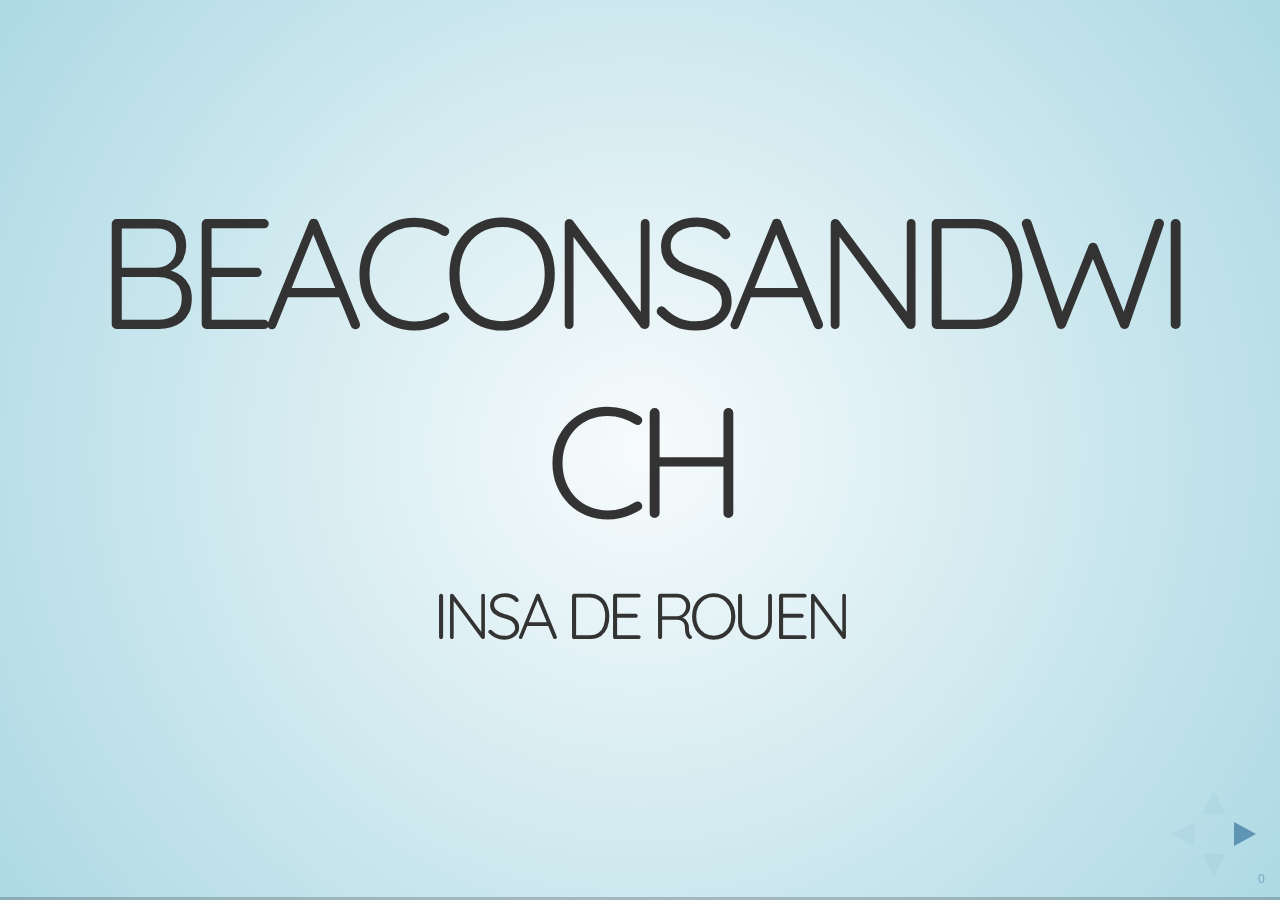
<file: reveal.js-master/index.html>
<!doctype html>
<html lang="en">

	<head>
		<meta charset="utf-8">

		<title>reveal.js - The HTML Presentation Framework</title>

		<meta name="description" content="A framework for easily creating beautiful presentations using HTML">
		<meta name="author" content="Hakim El Hattab">

		<meta name="apple-mobile-web-app-capable" content="yes" />
		<meta name="apple-mobile-web-app-status-bar-style" content="black-translucent" />

		<meta name="viewport" content="width=device-width, initial-scale=1.0, maximum-scale=1.0, user-scalable=no, minimal-ui">

		<link rel="stylesheet" href="css/reveal.css">
		<link rel="stylesheet" href="css/theme/sky.css" id="theme">

		<!-- Code syntax highlighting -->
		<link rel="stylesheet" href="lib/css/zenburn.css">

		<!-- Printing and PDF exports -->
		<script>
			var link = document.createElement( 'link' );
			link.rel = 'stylesheet';
			link.type = 'text/css';
			link.href = window.location.search.match( /print-pdf/gi ) ? 'css/print/pdf.css' : 'css/print/paper.css';
			document.getElementsByTagName( 'head' )[0].appendChild( link );
		</script>

		<!--[if lt IE 9]>
		<script src="lib/js/html5shiv.js"></script>
		<![endif]-->
	</head>

	<body>

		<div class="reveal">

			<!-- Any section element inside of this container is displayed as a slide -->
			<div class="slides">
				<section>
					<h1>BeaconSandwich</h1>
					<h3>INSA de Rouen</h3>
				</section>

				<section>
					<h2> BeaconSandwich </h2><br/>
					<ol>
						<li><h5>Présentation de l'équipe</h5></li>
						<li>Besoins</li>
						<li>Solution</li>
						<li>Concept de l'application</li>
						<li>Démonstration</li>
						<li>Pistes d'améliorations</li>
					</ol>

				</section>

				<section>
					<h2>Présentation de l'équipe</h2>
					<ul>
						<li>Elisoa Ramarokoto</li>
						<li>Thibaud Levasseur</li>
						<li>Guillaume Minette de Saint Martin</li>
					</ul>
						<ul>
							<li>Ingénieurs en Architecture des Systèmes d'Information</li>
							<li>INSA de Rouen</li>
						</ul>
				</section>


				<section>
					<h2> BeaconSandwich </h2><br/>
					<ol>
						<li>Présentation de l'équipe</li>
						<li><h5>Besoins</h5></li>
						<li>Solution</li>
						<li>Concept de l'application</li>
						<li>Démonstration</li>
						<li>Pistes d'améliorations</li>
					</ol>

				</section>
				<section>
					<h2>Besoins</h2>
					<p>
						Trop de mails non-ciblés<br/>
						Aucune prise en compte de la géolocalisation des utilisateurs<br/>
						Listes statiques et fermées
					</p>

				</section>

				<section>
					<h2> BeaconSandwich </h2><br/>
					<ol>
						<li>Présentation de l'équipe</li>
						<li>Besoins</li>
						<li><h5>Solution</h5></li>
						<li>Concept de l'application</li>
						<li>Démonstration</li>
						<li>Pistes d'améliorations</li>
					</ol>

				</section>

				<section>
					<h2>Solution</h2>
					<p>
						Utilisation d'objets connectés<br/>
						Plateforme ouverte<br/>
						Récupération dynamique d'information
					</p>
				</section>

				<section>
					<h2>Beacon</h2>
					<p>
						Petit état de l'art
					</p>
				</section>

				<section>
					<h2> BeaconSandwich </h2><br/>
					<ol>
						<li>Présentation de l'équipe</li>
						<li>Besoins</li>
						<li>Solution</li>
						<li><h5>Concept de l'application</h5></li>
						<li>Démonstration</li>
						<li>Pistes d'améliorations</li>
					</ol>

				</section>

				<section>
					<h2>Concept de l'application</h2>
					<p>
						Définition de l'application
					</p>
				</section>

				<section>
					<h2> BeaconSandwich </h2><br/>
					<ol>
						<li>Présentation de l'équipe</li>
						<li>Besoins</li>
						<li>Solution</li>
						<li>Concept de l'application</li>
						<li><h5>Démonstration</h5></li>
						<li>Pistes d'améliorations</li>
					</ol>

				</section>

				<section>
					<h2>Démonstration</h2>
					<p>
						Vidéo
					</p>
				</section>

				<section>
					<h2> BeaconSandwich </h2><br/>
					<ol>
						<li>Présentation de l'équipe</li>
						<li>Besoins</li>
						<li>Solution</li>
						<li>Concept de l'application</li>
						<li>Démonstration</li>
						<li><h5>Pistes d'améliorations</h5></li>
					</ol>

				</section>

				<section>
					<h2>Pistes d'améliorations</h2>
					<p>
						<ul>
							<li>Plateforme de gestion des flux d'annonces</li>
							<li>Optimisation des composantes de l'application</li>
							<li>Optimisation de l'utilisation de mémoire cache</li>
							<li>Téléchargement selectif des informations pertinentes</li>
						</ul>
					</p>
				</section>
			</div>

		</div>

		<script src="lib/js/head.min.js"></script>
		<script src="js/reveal.js"></script>

		<script>

			// Full list of configuration options available at:
			// https://github.com/hakimel/reveal.js#configuration
			Reveal.initialize({
				controls: true,
				progress: true,
				history: true,
				center: true,

				transition: 'slide', // none/fade/slide/convex/concave/zoom

				// Optional reveal.js plugins
				dependencies: [
					{ src: 'lib/js/classList.js', condition: function() { return !document.body.classList; } },
					{ src: 'plugin/markdown/marked.js', condition: function() { return !!document.querySelector( '[data-markdown]' ); } },
					{ src: 'plugin/markdown/markdown.js', condition: function() { return !!document.querySelector( '[data-markdown]' ); } },
					{ src: 'plugin/highlight/highlight.js', async: true, condition: function() { return !!document.querySelector( 'pre code' ); }, callback: function() { hljs.initHighlightingOnLoad(); } },
					{ src: 'plugin/zoom-js/zoom.js', async: true },
					{ src: 'plugin/notes/notes.js', async: true }
				]
			});

		</script>

	</body>
</html>
</file>
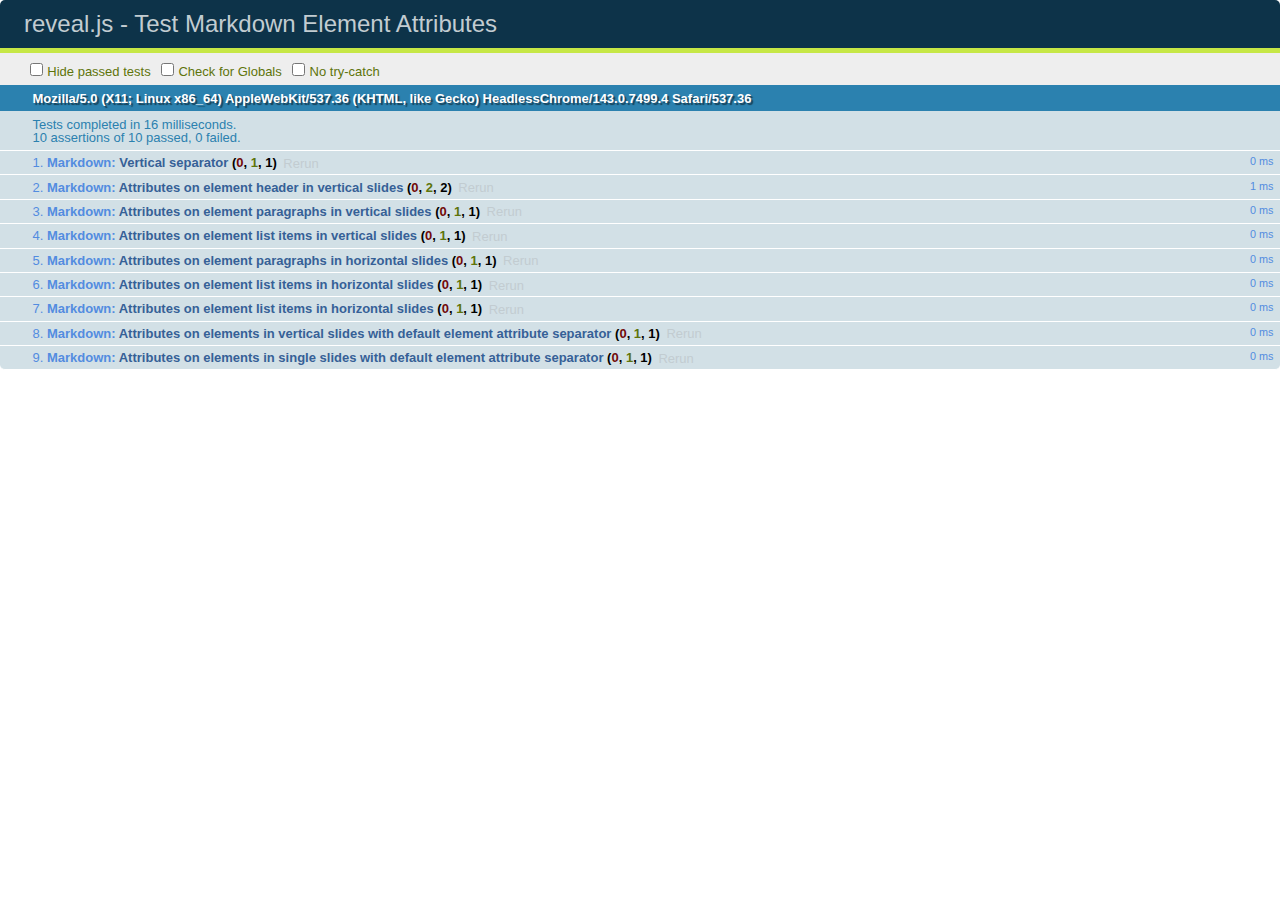
<file: reveal.js-master/test/test-markdown-element-attributes.html>
<!doctype html>
<html lang="en">

	<head>
		<meta charset="utf-8">

		<title>reveal.js - Test Markdown Element Attributes</title>

		<link rel="stylesheet" href="../css/reveal.css">
		<link rel="stylesheet" href="qunit-1.12.0.css">
	</head>

	<body style="overflow: auto;">

		<div id="qunit"></div>
		<div id="qunit-fixture"></div>

		<div class="reveal" style="display: none;">

			<div class="slides">

				<!-- <section data-markdown="example.md" data-separator="^\n\n\n" data-separator-vertical="^\n\n"></section> -->

				<!-- Slides are separated by newline + three dashes + newline, vertical slides identical but two dashes -->
				<section data-markdown data-separator="^\n---\n$" data-separator-vertical="^\n--\n$" data-element-attributes="{_\s*?([^}]+?)}">>
					<script type="text/template">
						## Slide 1.1
						<!-- {_class="fragment fade-out" data-fragment-index="1"} -->

						--

						## Slide 1.2
						<!-- {_class="fragment shrink"} -->

						Paragraph 1
						<!-- {_class="fragment grow"} -->

						Paragraph 2
						<!-- {_class="fragment grow"} -->

						- list item 1 <!-- {_class="fragment roll-in"} -->
						- list item 2 <!-- {_class="fragment roll-in"} -->
						- list item 3 <!-- {_class="fragment roll-in"} -->


						---

						## Slide 2


						Paragraph 1.2  
						multi-line <!-- {_class="fragment highlight-red"} -->

						Paragraph 2.2 <!-- {_class="fragment highlight-red"} -->

						Paragraph 2.3 <!-- {_class="fragment highlight-red"} -->

						Paragraph 2.4 <!-- {_class="fragment highlight-red"} -->

						- list item 1 <!-- {_class="fragment highlight-green"} -->
						- list item 2<!-- {_class="fragment highlight-green"} -->
						- list item 3<!-- {_class="fragment highlight-green"} -->
						- list item 4
						<!-- {_class="fragment highlight-green"} -->
						- list item 5<!-- {_class="fragment highlight-green"} -->

						Test

						![Example Picture](examples/assets/image2.png)
						<!-- {_class="reveal stretch"} -->

					</script>
				</section>



				<section 	data-markdown data-separator="^\n\n\n"
									data-separator-vertical="^\n\n"
									data-separator-notes="^Note:"
									data-charset="utf-8">
					<script type="text/template">
						# Test attributes in Markdown with default separator
						## Slide 1 Def <!-- .element: class="fragment highlight-red" data-fragment-index="1" -->


						## Slide 2 Def
						<!-- .element: class="fragment highlight-red" -->

					</script>
				</section>

				<section data-markdown>
				  <script type="text/template">
					## Hello world
					A paragraph
					<!-- .element: class="fragment highlight-blue" -->
				  </script>
				</section>

				<section data-markdown>
				  <script type="text/template">
					## Hello world

					Multiple  
					Line
					<!-- .element: class="fragment highlight-blue" -->
				  </script>
				</section>

				<section data-markdown>
				  <script type="text/template">
					## Hello world

					Test<!-- .element: class="fragment highlight-blue" -->

					More Test
				  </script>
				</section>


			</div>

		</div>

		<script src="../lib/js/head.min.js"></script>
		<script src="../js/reveal.js"></script>
		<script src="../plugin/markdown/marked.js"></script>
		<script src="../plugin/markdown/markdown.js"></script>
		<script src="qunit-1.12.0.js"></script>

		<script src="test-markdown-element-attributes.js"></script>

	</body>
</html>
</file>
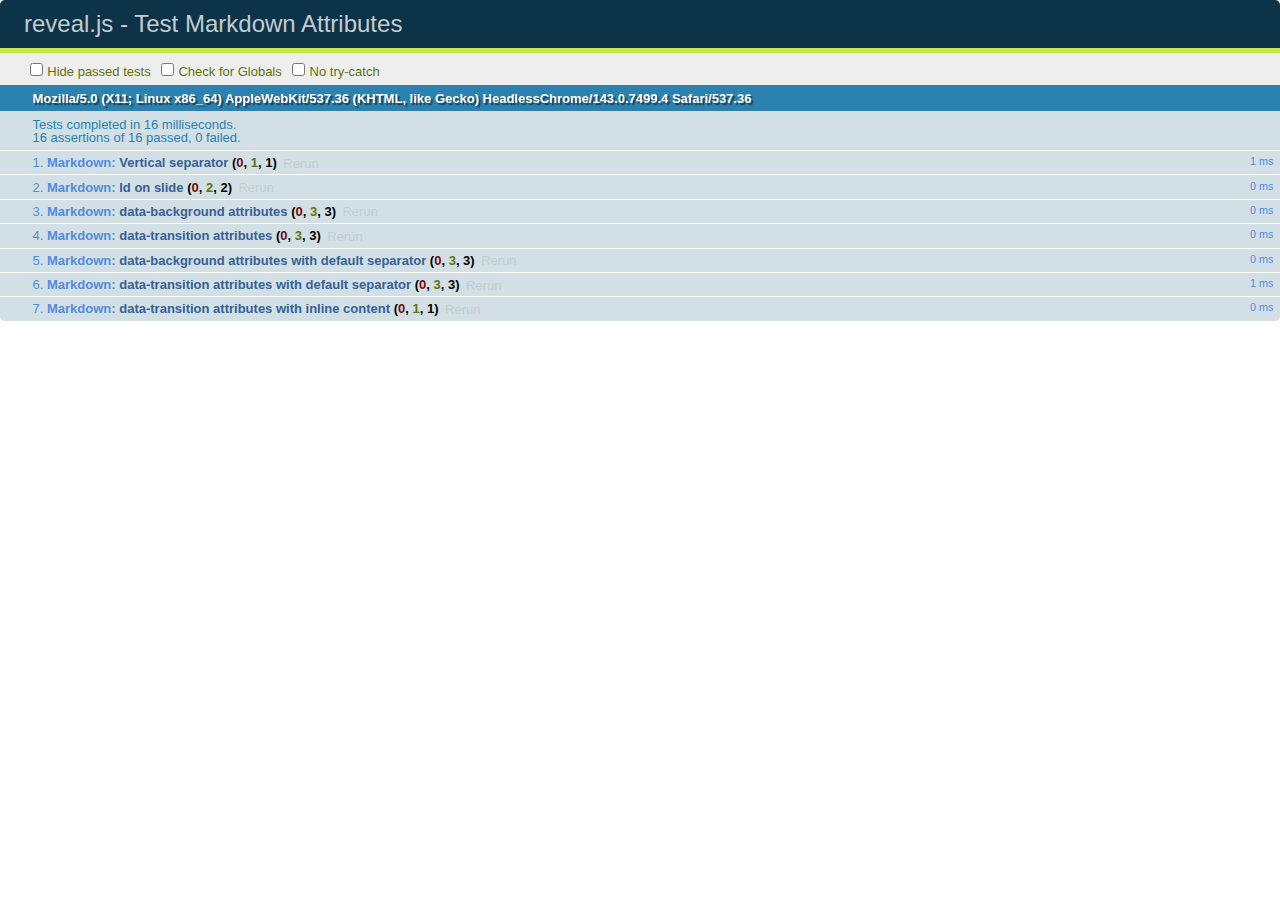
<file: reveal.js-master/test/test-markdown-slide-attributes.html>
<!doctype html>
<html lang="en">

	<head>
		<meta charset="utf-8">

		<title>reveal.js - Test Markdown Attributes</title>

		<link rel="stylesheet" href="../css/reveal.css">
		<link rel="stylesheet" href="qunit-1.12.0.css">
	</head>

	<body style="overflow: auto;">

		<div id="qunit"></div>
		<div id="qunit-fixture"></div>

		<div class="reveal" style="display: none;">

			<div class="slides">

				<!-- <section data-markdown="example.md" data-separator="^\n\n\n" data-separator-vertical="^\n\n"></section> -->

				<!-- Slides are separated by three lines, vertical slides by two lines, attributes are one any line starting with (spaces and) two dashes -->
				<section 	data-markdown data-separator="^\n\n\n"
									data-separator-vertical="^\n\n"
									data-separator-notes="^Note:"
									data-attributes="--\s(.*?)$"
									data-charset="utf-8">
					<script type="text/template">
						# Test attributes in Markdown
						## Slide 1



						## Slide 2
						<!-- -- id="slide2" data-transition="zoom" data-background="#A0C66B" -->


						## Slide 2.1
						<!-- -- data-background="#ff0000" data-transition="fade" -->


						## Slide 2.2
						[Link to Slide2](#/slide2)



						## Slide 3
						<!-- -- data-transition="zoom" data-background="#C6916B" -->



						## Slide 4
					</script>
				</section>

				<section 	data-markdown data-separator="^\n\n\n"
									data-separator-vertical="^\n\n"
									data-separator-notes="^Note:"
									data-charset="utf-8">
					<script type="text/template">
						# Test attributes in Markdown with default separator
						## Slide 1 Def



						## Slide 2 Def
						<!-- .slide: id="slide2def" data-transition="concave" data-background="#A7C66B" -->


						## Slide 2.1 Def
						<!-- .slide: data-background="#f70000" data-transition="page" -->


						## Slide 2.2 Def
						[Link to Slide2](#/slide2def)



						## Slide 3 Def
						<!-- .slide: data-transition="concave" data-background="#C7916B" -->



						## Slide 4
					</script>
				</section>

				<section data-markdown>
					<script type="text/template">
						<!-- .slide: data-background="#ff0000" -->
						## Hello world
					</script>
				</section>

				<section data-markdown>
					<script type="text/template">
						## Hello world
						<!-- .slide: data-background="#ff0000" -->
					</script>
				</section>

				<section data-markdown>
					<script type="text/template">
						## Hello world

						Test
						<!-- .slide: data-background="#ff0000" -->

						More Test
					</script>
				</section>

			</div>

		</div>

		<script src="../lib/js/head.min.js"></script>
		<script src="../js/reveal.js"></script>
		<script src="../plugin/markdown/marked.js"></script>
		<script src="../plugin/markdown/markdown.js"></script>
		<script src="qunit-1.12.0.js"></script>

		<script src="test-markdown-slide-attributes.js"></script>

	</body>
</html>
</file>
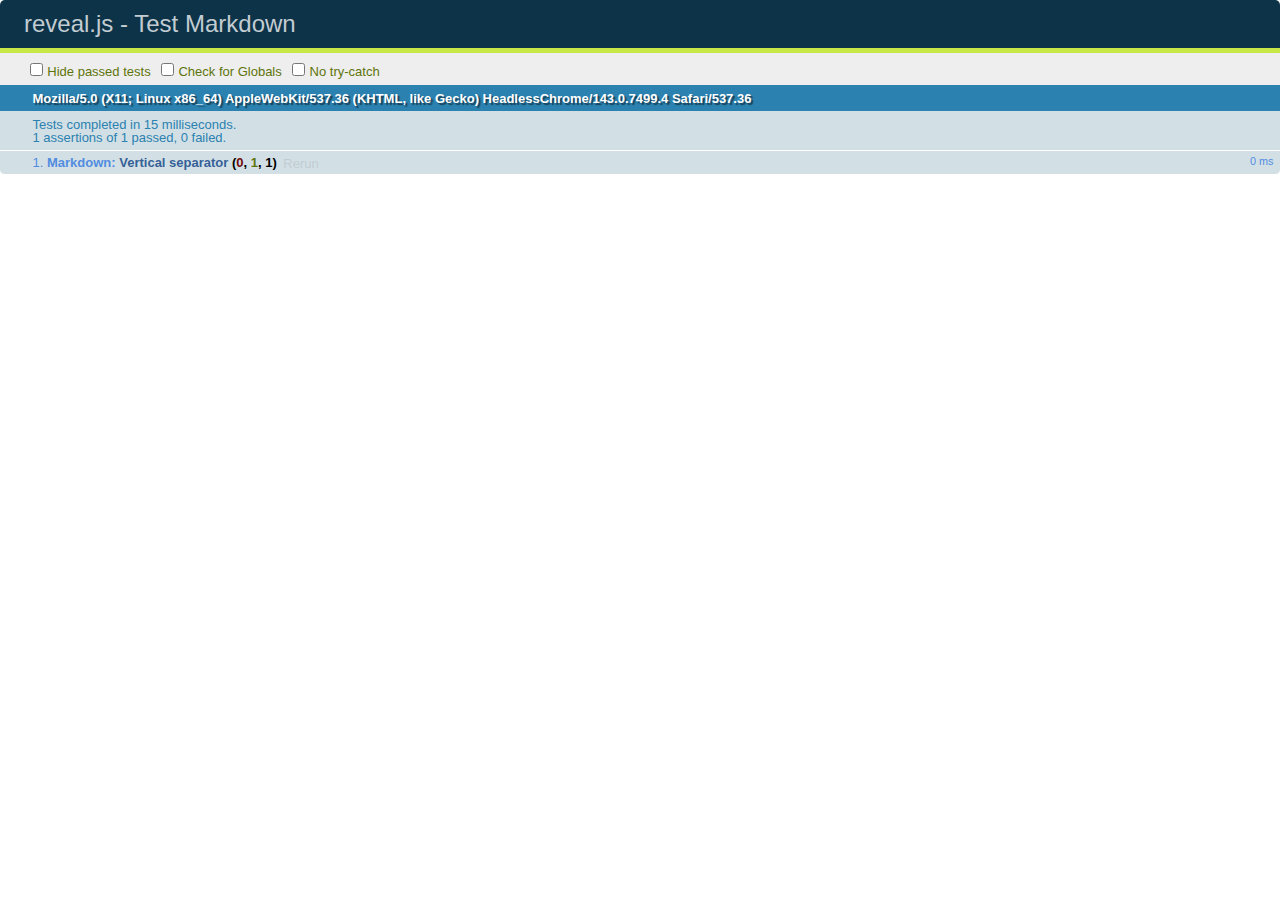
<file: reveal.js-master/test/test-markdown.html>
<!doctype html>
<html lang="en">

	<head>
		<meta charset="utf-8">

		<title>reveal.js - Test Markdown</title>

		<link rel="stylesheet" href="../css/reveal.css">
		<link rel="stylesheet" href="qunit-1.12.0.css">
	</head>

	<body style="overflow: auto;">

		<div id="qunit"></div>
  		<div id="qunit-fixture"></div>

		<div class="reveal" style="display: none;">

			<div class="slides">

				<!-- <section data-markdown="example.md" data-separator="^\n\n\n" data-separator-vertical="^\n\n"></section> -->

				<!-- Slides are separated by newline + three dashes + newline, vertical slides identical but two dashes -->
				<section data-markdown data-separator="^\n---\n$" data-separator-vertical="^\n--\n$">
					<script type="text/template">
						## Slide 1.1

						--

						## Slide 1.2

						---

						## Slide 2
					</script>
				</section>

			</div>

		</div>

		<script src="../lib/js/head.min.js"></script>
		<script src="../js/reveal.js"></script>
		<script src="../plugin/markdown/marked.js"></script>
		<script src="../plugin/markdown/markdown.js"></script>
		<script src="qunit-1.12.0.js"></script>

		<script src="test-markdown.js"></script>

	</body>
</html>
</file>
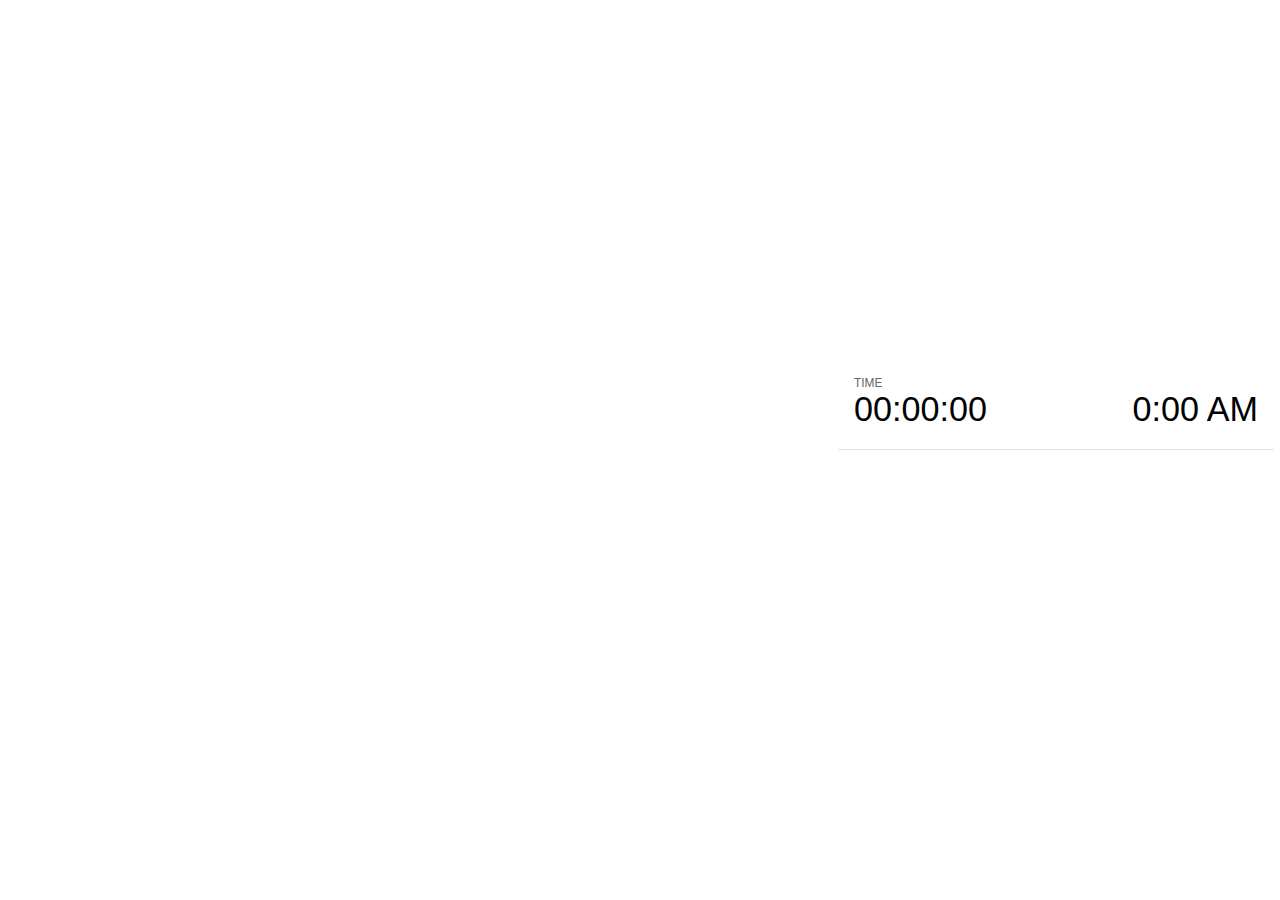
<file: reveal.js-master/plugin/notes/notes.html>
<!doctype html>
<html lang="en">
	<head>
		<meta charset="utf-8">

		<title>reveal.js - Slide Notes</title>

		<style>
			body {
				font-family: Helvetica;
			}

			#current-slide,
			#upcoming-slide,
			#speaker-controls {
				padding: 6px;
				box-sizing: border-box;
				-moz-box-sizing: border-box;
			}

			#current-slide iframe,
			#upcoming-slide iframe {
				width: 100%;
				height: 100%;
				border: 1px solid #ddd;
			}

			#current-slide .label,
			#upcoming-slide .label {
				position: absolute;
				top: 10px;
				left: 10px;
				font-weight: bold;
				font-size: 14px;
				z-index: 2;
				color: rgba( 255, 255, 255, 0.9 );
			}

			#current-slide {
				position: absolute;
				width: 65%;
				height: 100%;
				top: 0;
				left: 0;
				padding-right: 0;
			}

			#upcoming-slide {
				position: absolute;
				width: 35%;
				height: 40%;
				right: 0;
				top: 0;
			}

			#speaker-controls {
				position: absolute;
				top: 40%;
				right: 0;
				width: 35%;
				height: 60%;
				overflow: auto;

				font-size: 18px;
			}

				.speaker-controls-time.hidden,
				.speaker-controls-notes.hidden {
					display: none;
				}

				.speaker-controls-time .label,
				.speaker-controls-notes .label {
					text-transform: uppercase;
					font-weight: normal;
					font-size: 0.66em;
					color: #666;
					margin: 0;
				}

				.speaker-controls-time {
					border-bottom: 1px solid rgba( 200, 200, 200, 0.5 );
					margin-bottom: 10px;
					padding: 10px 16px;
					padding-bottom: 20px;
					cursor: pointer;
				}

				.speaker-controls-time .reset-button {
					opacity: 0;
					float: right;
					color: #666;
					text-decoration: none;
				}
				.speaker-controls-time:hover .reset-button {
					opacity: 1;
				}

				.speaker-controls-time .timer,
				.speaker-controls-time .clock {
					width: 50%;
					font-size: 1.9em;
				}

				.speaker-controls-time .timer {
					float: left;
				}

				.speaker-controls-time .clock {
					float: right;
					text-align: right;
				}

				.speaker-controls-time span.mute {
					color: #bbb;
				}

				.speaker-controls-notes {
					padding: 10px 16px;
				}

				.speaker-controls-notes .value {
					margin-top: 5px;
					line-height: 1.4;
					font-size: 1.2em;
				}

			.clear {
				clear: both;
			}

			@media screen and (max-width: 1080px) {
				#speaker-controls {
					font-size: 16px;
				}
			}

			@media screen and (max-width: 900px) {
				#speaker-controls {
					font-size: 14px;
				}
			}

			@media screen and (max-width: 800px) {
				#speaker-controls {
					font-size: 12px;
				}
			}

		</style>
	</head>

	<body>

		<div id="current-slide"></div>
		<div id="upcoming-slide"><span class="label">UPCOMING:</span></div>
		<div id="speaker-controls">
			<div class="speaker-controls-time">
				<h4 class="label">Time <span class="reset-button">Click to Reset</span></h4>
				<div class="clock">
					<span class="clock-value">0:00 AM</span>
				</div>
				<div class="timer">
					<span class="hours-value">00</span><span class="minutes-value">:00</span><span class="seconds-value">:00</span>
				</div>
				<div class="clear"></div>
			</div>

			<div class="speaker-controls-notes hidden">
				<h4 class="label">Notes</h4>
				<div class="value"></div>
			</div>
		</div>

		<script src="../../plugin/markdown/marked.js"></script>
		<script>

			(function() {

				var notes,
					notesValue,
					currentState,
					currentSlide,
					upcomingSlide,
					connected = false;

				window.addEventListener( 'message', function( event ) {

					var data = JSON.parse( event.data );

					// Messages sent by the notes plugin inside of the main window
					if( data && data.namespace === 'reveal-notes' ) {
						if( data.type === 'connect' ) {
							handleConnectMessage( data );
						}
						else if( data.type === 'state' ) {
							handleStateMessage( data );
						}
					}
					// Messages sent by the reveal.js inside of the current slide preview
					else if( data && data.namespace === 'reveal' ) {
						if( /ready/.test( data.eventName ) ) {
							// Send a message back to notify that the handshake is complete
							window.opener.postMessage( JSON.stringify({ namespace: 'reveal-notes', type: 'connected'} ), '*' );
						}
						else if( /slidechanged|fragmentshown|fragmenthidden|overviewshown|overviewhidden|paused|resumed/.test( data.eventName ) && currentState !== JSON.stringify( data.state ) ) {
							window.opener.postMessage( JSON.stringify({ method: 'setState', args: [ data.state ]} ), '*' );
						}
					}

				} );

				/**
				 * Called when the main window is trying to establish a
				 * connection.
				 */
				function handleConnectMessage( data ) {

					if( connected === false ) {
						connected = true;

						setupIframes( data );
						setupKeyboard();
						setupNotes();
						setupTimer();
					}

				}

				/**
				 * Called when the main window sends an updated state.
				 */
				function handleStateMessage( data ) {

					// Store the most recently set state to avoid circular loops
					// applying the same state
					currentState = JSON.stringify( data.state );

					// No need for updating the notes in case of fragment changes
					if ( data.notes ) {
						notes.classList.remove( 'hidden' );
						if( data.markdown ) {
							notesValue.innerHTML = marked( data.notes );
						}
						else {
							notesValue.innerHTML = data.notes;
						}
					}
					else {
						notes.classList.add( 'hidden' );
					}

					// Update the note slides
					currentSlide.contentWindow.postMessage( JSON.stringify({ method: 'setState', args: [ data.state ] }), '*' );
					upcomingSlide.contentWindow.postMessage( JSON.stringify({ method: 'setState', args: [ data.state ] }), '*' );
					upcomingSlide.contentWindow.postMessage( JSON.stringify({ method: 'next' }), '*' );

				}

				// Limit to max one state update per X ms
				handleStateMessage = debounce( handleStateMessage, 200 );

				/**
				 * Forward keyboard events to the current slide window.
				 * This enables keyboard events to work even if focus
				 * isn't set on the current slide iframe.
				 */
				function setupKeyboard() {

					document.addEventListener( 'keydown', function( event ) {
						currentSlide.contentWindow.postMessage( JSON.stringify({ method: 'triggerKey', args: [ event.keyCode ] }), '*' );
					} );

				}

				/**
				 * Creates the preview iframes.
				 */
				function setupIframes( data ) {

					var params = [
						'receiver',
						'progress=false',
						'history=false',
						'transition=none',
						'autoSlide=0',
						'backgroundTransition=none'
					].join( '&' );

					var hash = '#/' + data.state.indexh + '/' + data.state.indexv;
					var currentURL = data.url + '?' + params + '&postMessageEvents=true' + hash;
					var upcomingURL = data.url + '?' + params + '&controls=false' + hash;

					currentSlide = document.createElement( 'iframe' );
					currentSlide.setAttribute( 'width', 1280 );
					currentSlide.setAttribute( 'height', 1024 );
					currentSlide.setAttribute( 'src', currentURL );
					document.querySelector( '#current-slide' ).appendChild( currentSlide );

					upcomingSlide = document.createElement( 'iframe' );
					upcomingSlide.setAttribute( 'width', 640 );
					upcomingSlide.setAttribute( 'height', 512 );
					upcomingSlide.setAttribute( 'src', upcomingURL );
					document.querySelector( '#upcoming-slide' ).appendChild( upcomingSlide );

				}

				/**
				 * Setup the notes UI.
				 */
				function setupNotes() {

					notes = document.querySelector( '.speaker-controls-notes' );
					notesValue = document.querySelector( '.speaker-controls-notes .value' );

				}

				/**
				 * Create the timer and clock and start updating them
				 * at an interval.
				 */
				function setupTimer() {

					var start = new Date(),
						timeEl = document.querySelector( '.speaker-controls-time' ),
						clockEl = timeEl.querySelector( '.clock-value' ),
						hoursEl = timeEl.querySelector( '.hours-value' ),
						minutesEl = timeEl.querySelector( '.minutes-value' ),
						secondsEl = timeEl.querySelector( '.seconds-value' );

					function _updateTimer() {

						var diff, hours, minutes, seconds,
							now = new Date();

						diff = now.getTime() - start.getTime();
						hours = Math.floor( diff / ( 1000 * 60 * 60 ) );
						minutes = Math.floor( ( diff / ( 1000 * 60 ) ) % 60 );
						seconds = Math.floor( ( diff / 1000 ) % 60 );

						clockEl.innerHTML = now.toLocaleTimeString( 'en-US', { hour12: true, hour: '2-digit', minute:'2-digit' } );
						hoursEl.innerHTML = zeroPadInteger( hours );
						hoursEl.className = hours > 0 ? '' : 'mute';
						minutesEl.innerHTML = ':' + zeroPadInteger( minutes );
						minutesEl.className = minutes > 0 ? '' : 'mute';
						secondsEl.innerHTML = ':' + zeroPadInteger( seconds );

					}

					// Update once directly
					_updateTimer();

					// Then update every second
					setInterval( _updateTimer, 1000 );

					timeEl.addEventListener( 'click', function() {
						start = new Date();
						_updateTimer();
						return false;
					} );

				}

				function zeroPadInteger( num ) {

					var str = '00' + parseInt( num );
					return str.substring( str.length - 2 );

				}

				/**
				 * Limits the frequency at which a function can be called.
				 */
				function debounce( fn, ms ) {

					var lastTime = 0,
						timeout;

					return function() {

						var args = arguments;
						var context = this;

						clearTimeout( timeout );

						var timeSinceLastCall = Date.now() - lastTime;
						if( timeSinceLastCall > ms ) {
							fn.apply( context, args );
							lastTime = Date.now();
						}
						else {
							timeout = setTimeout( function() {
								fn.apply( context, args );
								lastTime = Date.now();
							}, ms - timeSinceLastCall );
						}

					}

				}

			})();

		</script>
	</body>
</html>
</file>
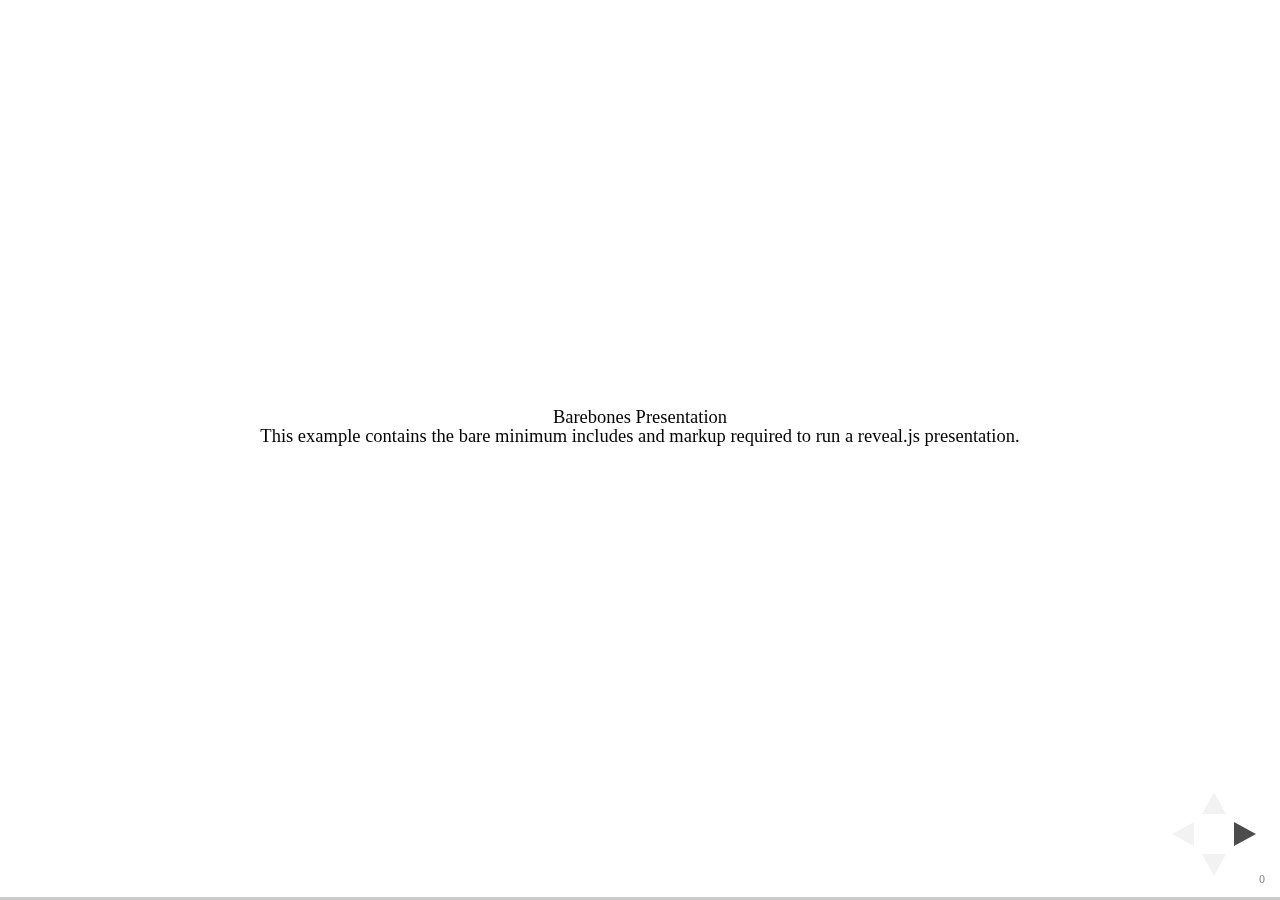
<file: reveal.js-master/test/examples/barebones.html>
<!doctype html>
<html lang="en">

	<head>
		<meta charset="utf-8">

		<title>reveal.js - Barebones</title>

		<link rel="stylesheet" href="../../css/reveal.css">
	</head>

	<body>

		<div class="reveal">

			<div class="slides">

				<section>
					<h2>Barebones Presentation</h2>
					<p>This example contains the bare minimum includes and markup required to run a reveal.js presentation.</p>
				</section>

				<section>
					<h2>No Theme</h2>
					<p>There's no theme included, so it will fall back on browser defaults.</p>
				</section>

			</div>

		</div>

		<script src="../../js/reveal.js"></script>

		<script>

			Reveal.initialize();

		</script>

	</body>
</html>
</file>
<file: reveal.js-master/css/theme/sky.css>
@import url(https://fonts.googleapis.com/css?family=Quicksand:400,700,400italic,700italic);
@import url(https://fonts.googleapis.com/css?family=Open+Sans:400italic,700italic,400,700);
/**
 * Sky theme for reveal.js.
 *
 * Copyright (C) 2011-2012 Hakim El Hattab, http://hakim.se
 */
.reveal a {
  line-height: 1.3em; }

/*********************************************
 * GLOBAL STYLES
 *********************************************/
body {
  background: #add9e4;
  background: -moz-radial-gradient(center, circle cover, #f7fbfc 0%, #add9e4 100%);
  background: -webkit-gradient(radial, center center, 0px, center center, 100%, color-stop(0%, #f7fbfc), color-stop(100%, #add9e4));
  background: -webkit-radial-gradient(center, circle cover, #f7fbfc 0%, #add9e4 100%);
  background: -o-radial-gradient(center, circle cover, #f7fbfc 0%, #add9e4 100%);
  background: -ms-radial-gradient(center, circle cover, #f7fbfc 0%, #add9e4 100%);
  background: radial-gradient(center, circle cover, #f7fbfc 0%, #add9e4 100%);
  background-color: #f7fbfc; }

.reveal {
  font-family: 'Open Sans', sans-serif;
  font-size: 36px;
  font-weight: normal;
  color: #333; }

::selection {
  color: #fff;
  background: #134674;
  text-shadow: none; }

.reveal .slides > section, .reveal .slides > section > section {
  line-height: 1.3;
  font-weight: inherit; }

/*********************************************
 * HEADERS
 *********************************************/
.reveal h1, .reveal h2, .reveal h3, .reveal h4, .reveal h5, .reveal h6 {
  margin: 0 0 20px 0;
  color: #333;
  font-family: 'Quicksand', sans-serif;
  font-weight: normal;
  line-height: 1.2;
  letter-spacing: -0.08em;
  text-transform: uppercase;
  text-shadow: none;
  word-wrap: break-word; }

.reveal h1 {
  font-size: 3.77em; }

.reveal h2 {
  font-size: 2.11em; }

.reveal h3 {
  font-size: 1.55em; }

.reveal h4 {
  font-size: 1em; }

.reveal h1 {
  text-shadow: none; }

/*********************************************
 * OTHER
 *********************************************/
.reveal p {
  margin: 20px 0;
  line-height: 1.3; }

/* Ensure certain elements are never larger than the slide itself */
.reveal img, .reveal video, .reveal iframe {
  max-width: 95%;
  max-height: 95%; }

.reveal strong, .reveal b {
  font-weight: bold; }

.reveal em {
  font-style: italic; }

.reveal ol, .reveal dl, .reveal ul {
  display: inline-block;
  text-align: left;
  margin: 0 0 0 1em; }

.reveal ol {
  list-style-type: decimal; }

.reveal ul {
  list-style-type: disc; }

.reveal ul ul {
  list-style-type: square; }

.reveal ul ul ul {
  list-style-type: circle; }

.reveal ul ul, .reveal ul ol, .reveal ol ol, .reveal ol ul {
  display: block;
  margin-left: 40px; }

.reveal dt {
  font-weight: bold; }

.reveal dd {
  margin-left: 40px; }

.reveal q, .reveal blockquote {
  quotes: none; }

.reveal blockquote {
  display: block;
  position: relative;
  width: 70%;
  margin: 20px auto;
  padding: 5px;
  font-style: italic;
  background: rgba(255, 255, 255, 0.05);
  box-shadow: 0px 0px 2px rgba(0, 0, 0, 0.2); }

.reveal blockquote p:first-child, .reveal blockquote p:last-child {
  display: inline-block; }

.reveal q {
  font-style: italic; }

.reveal pre {
  display: block;
  position: relative;
  width: 90%;
  margin: 20px auto;
  text-align: left;
  font-size: 0.55em;
  font-family: monospace;
  line-height: 1.2em;
  word-wrap: break-word;
  box-shadow: 0px 0px 6px rgba(0, 0, 0, 0.3); }

.reveal code {
  font-family: monospace; }

.reveal pre code {
  display: block;
  padding: 5px;
  overflow: auto;
  max-height: 400px;
  word-wrap: normal;
  background: #3F3F3F;
  color: #DCDCDC; }

.reveal table {
  margin: auto;
  border-collapse: collapse;
  border-spacing: 0; }

.reveal table th {
  font-weight: bold; }

.reveal table th, .reveal table td {
  text-align: left;
  padding: 0.2em 0.5em 0.2em 0.5em;
  border-bottom: 1px solid; }

.reveal table tr:last-child td {
  border-bottom: none; }

.reveal sup {
  vertical-align: super; }

.reveal sub {
  vertical-align: sub; }

.reveal small {
  display: inline-block;
  font-size: 0.6em;
  line-height: 1.2em;
  vertical-align: top; }

.reveal small * {
  vertical-align: top; }

/*********************************************
 * LINKS
 *********************************************/
.reveal a {
  color: #3b759e;
  text-decoration: none;
  -webkit-transition: color 0.15s ease;
  -moz-transition: color 0.15s ease;
  transition: color 0.15s ease; }

.reveal a:hover {
  color: #74a8cb;
  text-shadow: none;
  border: none; }

.reveal .roll span:after {
  color: #fff;
  background: #264d66; }

/*********************************************
 * IMAGES
 *********************************************/
.reveal section img {
  margin: 15px 0px;
  background: rgba(255, 255, 255, 0.12);
  border: 4px solid #333;
  box-shadow: 0 0 10px rgba(0, 0, 0, 0.15); }

.reveal a img {
  -webkit-transition: all 0.15s linear;
  -moz-transition: all 0.15s linear;
  transition: all 0.15s linear; }

.reveal a:hover img {
  background: rgba(255, 255, 255, 0.2);
  border-color: #3b759e;
  box-shadow: 0 0 20px rgba(0, 0, 0, 0.55); }

/*********************************************
 * NAVIGATION CONTROLS
 *********************************************/
.reveal .controls div.navigate-left, .reveal .controls div.navigate-left.enabled {
  border-right-color: #3b759e; }

.reveal .controls div.navigate-right, .reveal .controls div.navigate-right.enabled {
  border-left-color: #3b759e; }

.reveal .controls div.navigate-up, .reveal .controls div.navigate-up.enabled {
  border-bottom-color: #3b759e; }

.reveal .controls div.navigate-down, .reveal .controls div.navigate-down.enabled {
  border-top-color: #3b759e; }

.reveal .controls div.navigate-left.enabled:hover {
  border-right-color: #74a8cb; }

.reveal .controls div.navigate-right.enabled:hover {
  border-left-color: #74a8cb; }

.reveal .controls div.navigate-up.enabled:hover {
  border-bottom-color: #74a8cb; }

.reveal .controls div.navigate-down.enabled:hover {
  border-top-color: #74a8cb; }

/*********************************************
 * PROGRESS BAR
 *********************************************/
.reveal .progress {
  background: rgba(0, 0, 0, 0.2); }

.reveal .progress span {
  background: #3b759e;
  -webkit-transition: width 800ms cubic-bezier(0.26, 0.86, 0.44, 0.985);
  -moz-transition: width 800ms cubic-bezier(0.26, 0.86, 0.44, 0.985);
  transition: width 800ms cubic-bezier(0.26, 0.86, 0.44, 0.985); }

/*********************************************
 * SLIDE NUMBER
 *********************************************/
.reveal .slide-number {
  color: #3b759e; }
</file>
<file: reveal.js-master/lib/css/zenburn.css>
/*

Zenburn style from voldmar.ru (c) Vladimir Epifanov <voldmar@voldmar.ru>
based on dark.css by Ivan Sagalaev

*/

.hljs {
  display: block; padding: 0.5em;
  background: #3F3F3F;
  color: #DCDCDC;
}

.hljs-keyword,
.hljs-tag,
.css .hljs-class,
.css .hljs-id,
.lisp .hljs-title,
.nginx .hljs-title,
.hljs-request,
.hljs-status,
.clojure .hljs-attribute {
  color: #E3CEAB;
}

.django .hljs-template_tag,
.django .hljs-variable,
.django .hljs-filter .hljs-argument {
  color: #DCDCDC;
}

.hljs-number,
.hljs-date {
  color: #8CD0D3;
}

.dos .hljs-envvar,
.dos .hljs-stream,
.hljs-variable,
.apache .hljs-sqbracket {
  color: #EFDCBC;
}

.dos .hljs-flow,
.diff .hljs-change,
.python .exception,
.python .hljs-built_in,
.hljs-literal,
.tex .hljs-special {
  color: #EFEFAF;
}

.diff .hljs-chunk,
.hljs-subst {
  color: #8F8F8F;
}

.dos .hljs-keyword,
.python .hljs-decorator,
.hljs-title,
.haskell .hljs-type,
.diff .hljs-header,
.ruby .hljs-class .hljs-parent,
.apache .hljs-tag,
.nginx .hljs-built_in,
.tex .hljs-command,
.hljs-prompt {
    color: #efef8f;
}

.dos .hljs-winutils,
.ruby .hljs-symbol,
.ruby .hljs-symbol .hljs-string,
.ruby .hljs-string {
  color: #DCA3A3;
}

.diff .hljs-deletion,
.hljs-string,
.hljs-tag .hljs-value,
.hljs-preprocessor,
.hljs-pragma,
.hljs-built_in,
.sql .hljs-aggregate,
.hljs-javadoc,
.smalltalk .hljs-class,
.smalltalk .hljs-localvars,
.smalltalk .hljs-array,
.css .hljs-rules .hljs-value,
.hljs-attr_selector,
.hljs-pseudo,
.apache .hljs-cbracket,
.tex .hljs-formula,
.coffeescript .hljs-attribute {
  color: #CC9393;
}

.hljs-shebang,
.diff .hljs-addition,
.hljs-comment,
.java .hljs-annotation,
.hljs-template_comment,
.hljs-pi,
.hljs-doctype {
  color: #7F9F7F;
}

.coffeescript .javascript,
.javascript .xml,
.tex .hljs-formula,
.xml .javascript,
.xml .vbscript,
.xml .css,
.xml .hljs-cdata {
  opacity: 0.5;
}
</file>
<file: reveal.js-master/test/qunit-1.12.0.css>
/**
 * QUnit v1.12.0 - A JavaScript Unit Testing Framework
 *
 * http://qunitjs.com
 *
 * Copyright 2012 jQuery Foundation and other contributors
 * Released under the MIT license.
 * http://jquery.org/license
 */

/** Font Family and Sizes */

#qunit-tests, #qunit-header, #qunit-banner, #qunit-testrunner-toolbar, #qunit-userAgent, #qunit-testresult {
	font-family: "Helvetica Neue Light", "HelveticaNeue-Light", "Helvetica Neue", Calibri, Helvetica, Arial, sans-serif;
}

#qunit-testrunner-toolbar, #qunit-userAgent, #qunit-testresult, #qunit-tests li { font-size: small; }
#qunit-tests { font-size: smaller; }


/** Resets */

#qunit-tests, #qunit-header, #qunit-banner, #qunit-userAgent, #qunit-testresult, #qunit-modulefilter {
	margin: 0;
	padding: 0;
}


/** Header */

#qunit-header {
	padding: 0.5em 0 0.5em 1em;

	color: #8699a4;
	background-color: #0d3349;

	font-size: 1.5em;
	line-height: 1em;
	font-weight: normal;

	border-radius: 5px 5px 0 0;
	-moz-border-radius: 5px 5px 0 0;
	-webkit-border-top-right-radius: 5px;
	-webkit-border-top-left-radius: 5px;
}

#qunit-header a {
	text-decoration: none;
	color: #c2ccd1;
}

#qunit-header a:hover,
#qunit-header a:focus {
	color: #fff;
}

#qunit-testrunner-toolbar label {
	display: inline-block;
	padding: 0 .5em 0 .1em;
}

#qunit-banner {
	height: 5px;
}

#qunit-testrunner-toolbar {
	padding: 0.5em 0 0.5em 2em;
	color: #5E740B;
	background-color: #eee;
	overflow: hidden;
}

#qunit-userAgent {
	padding: 0.5em 0 0.5em 2.5em;
	background-color: #2b81af;
	color: #fff;
	text-shadow: rgba(0, 0, 0, 0.5) 2px 2px 1px;
}

#qunit-modulefilter-container {
	float: right;
}

/** Tests: Pass/Fail */

#qunit-tests {
	list-style-position: inside;
}

#qunit-tests li {
	padding: 0.4em 0.5em 0.4em 2.5em;
	border-bottom: 1px solid #fff;
	list-style-position: inside;
}

#qunit-tests.hidepass li.pass, #qunit-tests.hidepass li.running  {
	display: none;
}

#qunit-tests li strong {
	cursor: pointer;
}

#qunit-tests li a {
	padding: 0.5em;
	color: #c2ccd1;
	text-decoration: none;
}
#qunit-tests li a:hover,
#qunit-tests li a:focus {
	color: #000;
}

#qunit-tests li .runtime {
	float: right;
	font-size: smaller;
}

.qunit-assert-list {
	margin-top: 0.5em;
	padding: 0.5em;

	background-color: #fff;

	border-radius: 5px;
	-moz-border-radius: 5px;
	-webkit-border-radius: 5px;
}

.qunit-collapsed {
	display: none;
}

#qunit-tests table {
	border-collapse: collapse;
	margin-top: .2em;
}

#qunit-tests th {
	text-align: right;
	vertical-align: top;
	padding: 0 .5em 0 0;
}

#qunit-tests td {
	vertical-align: top;
}

#qunit-tests pre {
	margin: 0;
	white-space: pre-wrap;
	word-wrap: break-word;
}

#qunit-tests del {
	background-color: #e0f2be;
	color: #374e0c;
	text-decoration: none;
}

#qunit-tests ins {
	background-color: #ffcaca;
	color: #500;
	text-decoration: none;
}

/*** Test Counts */

#qunit-tests b.counts                       { color: black; }
#qunit-tests b.passed                       { color: #5E740B; }
#qunit-tests b.failed                       { color: #710909; }

#qunit-tests li li {
	padding: 5px;
	background-color: #fff;
	border-bottom: none;
	list-style-position: inside;
}

/*** Passing Styles */

#qunit-tests li li.pass {
	color: #3c510c;
	background-color: #fff;
	border-left: 10px solid #C6E746;
}

#qunit-tests .pass                          { color: #528CE0; background-color: #D2E0E6; }
#qunit-tests .pass .test-name               { color: #366097; }

#qunit-tests .pass .test-actual,
#qunit-tests .pass .test-expected           { color: #999999; }

#qunit-banner.qunit-pass                    { background-color: #C6E746; }

/*** Failing Styles */

#qunit-tests li li.fail {
	color: #710909;
	background-color: #fff;
	border-left: 10px solid #EE5757;
	white-space: pre;
}

#qunit-tests > li:last-child {
	border-radius: 0 0 5px 5px;
	-moz-border-radius: 0 0 5px 5px;
	-webkit-border-bottom-right-radius: 5px;
	-webkit-border-bottom-left-radius: 5px;
}

#qunit-tests .fail                          { color: #000000; background-color: #EE5757; }
#qunit-tests .fail .test-name,
#qunit-tests .fail .module-name             { color: #000000; }

#qunit-tests .fail .test-actual             { color: #EE5757; }
#qunit-tests .fail .test-expected           { color: green;   }

#qunit-banner.qunit-fail                    { background-color: #EE5757; }


/** Result */

#qunit-testresult {
	padding: 0.5em 0.5em 0.5em 2.5em;

	color: #2b81af;
	background-color: #D2E0E6;

	border-bottom: 1px solid white;
}
#qunit-testresult .module-name {
	font-weight: bold;
}

/** Fixture */

#qunit-fixture {
	position: absolute;
	top: -10000px;
	left: -10000px;
	width: 1000px;
	height: 1000px;
}
</file>
